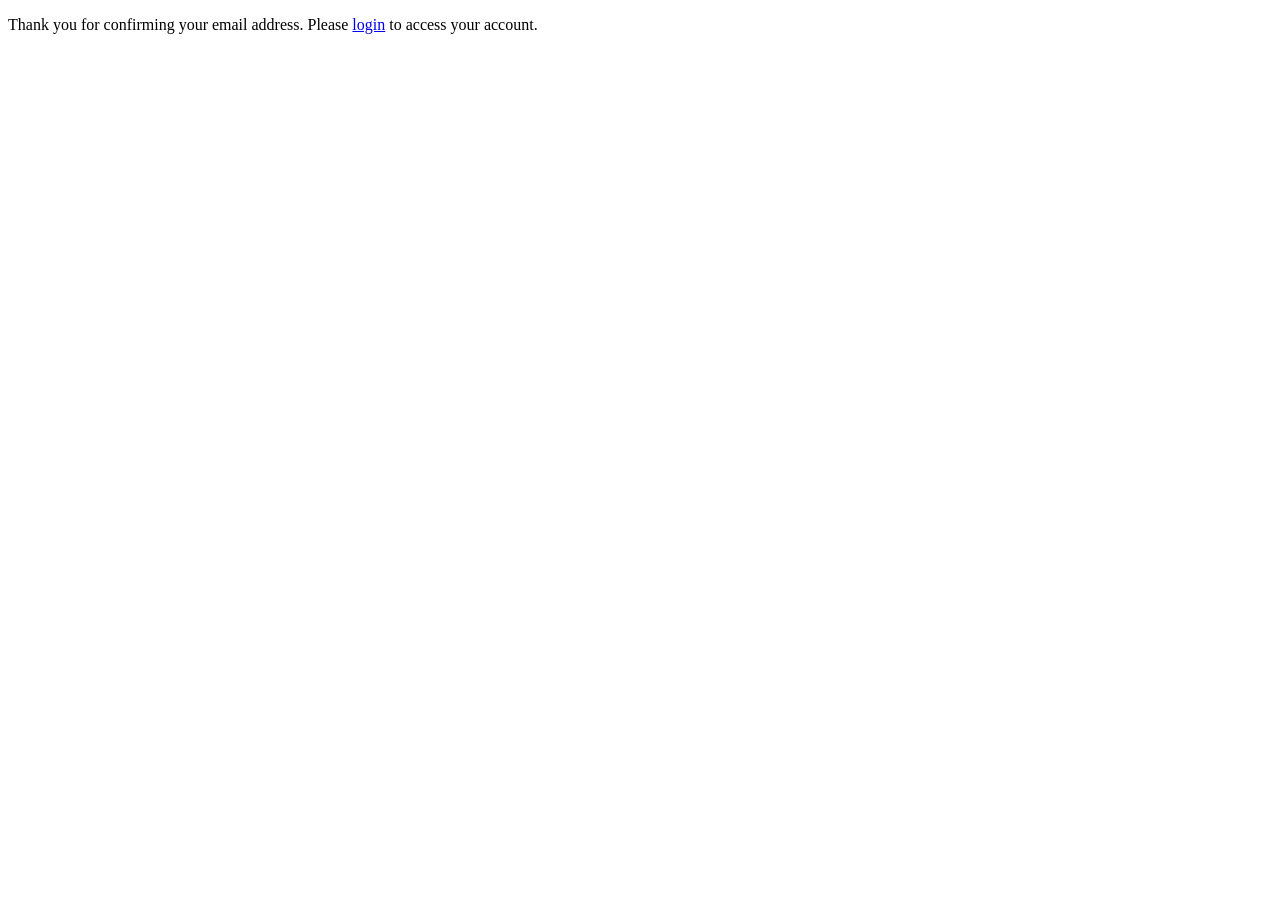
<file: competitors/competitors/templates/registration/confirmed.html>
<!DOCTYPE HTML>
<html>
<head>
  <meta charset="utf-8">
  <title>Address Book -- Confirmation needed</title>
</head>

<body>
<p>
Thank you for confirming your email address.
Please <a href="{% url 'home' %}">login</a> to access your account.
</p>
</body>
</html>
</file>
